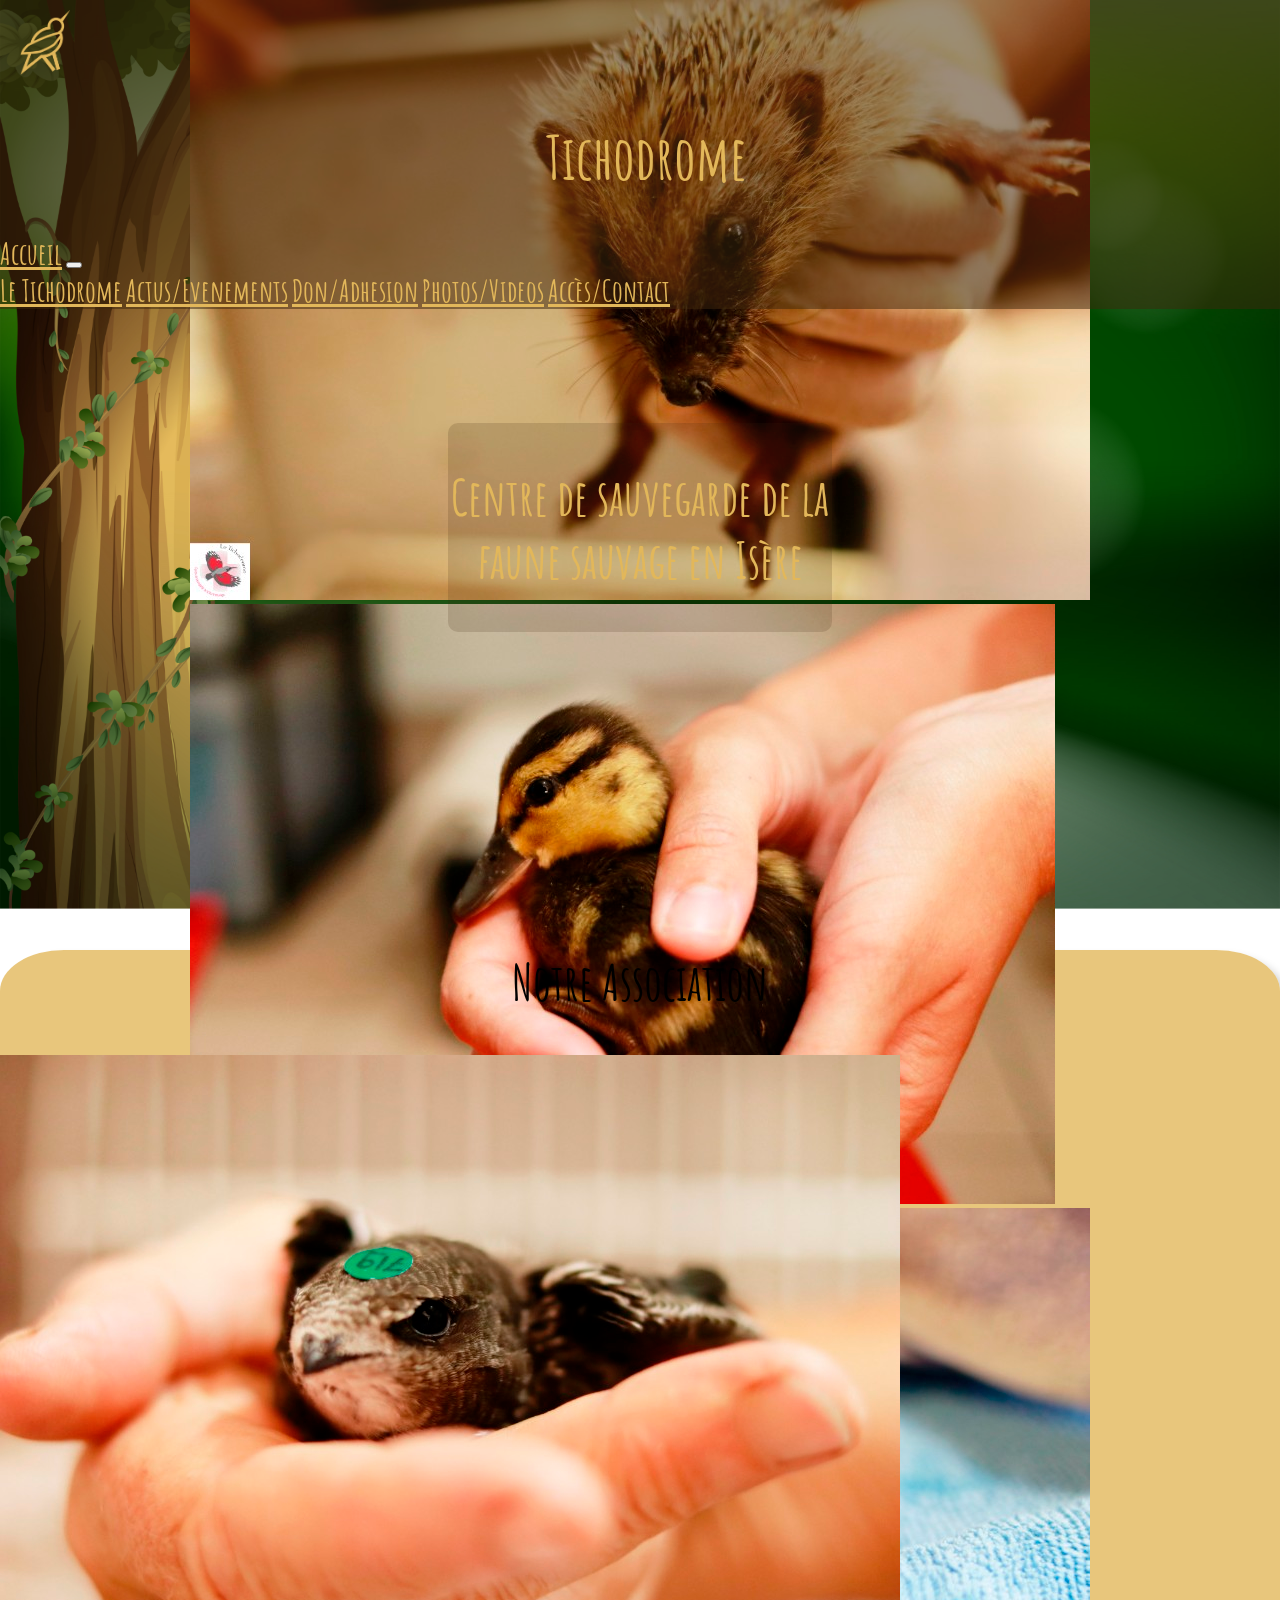
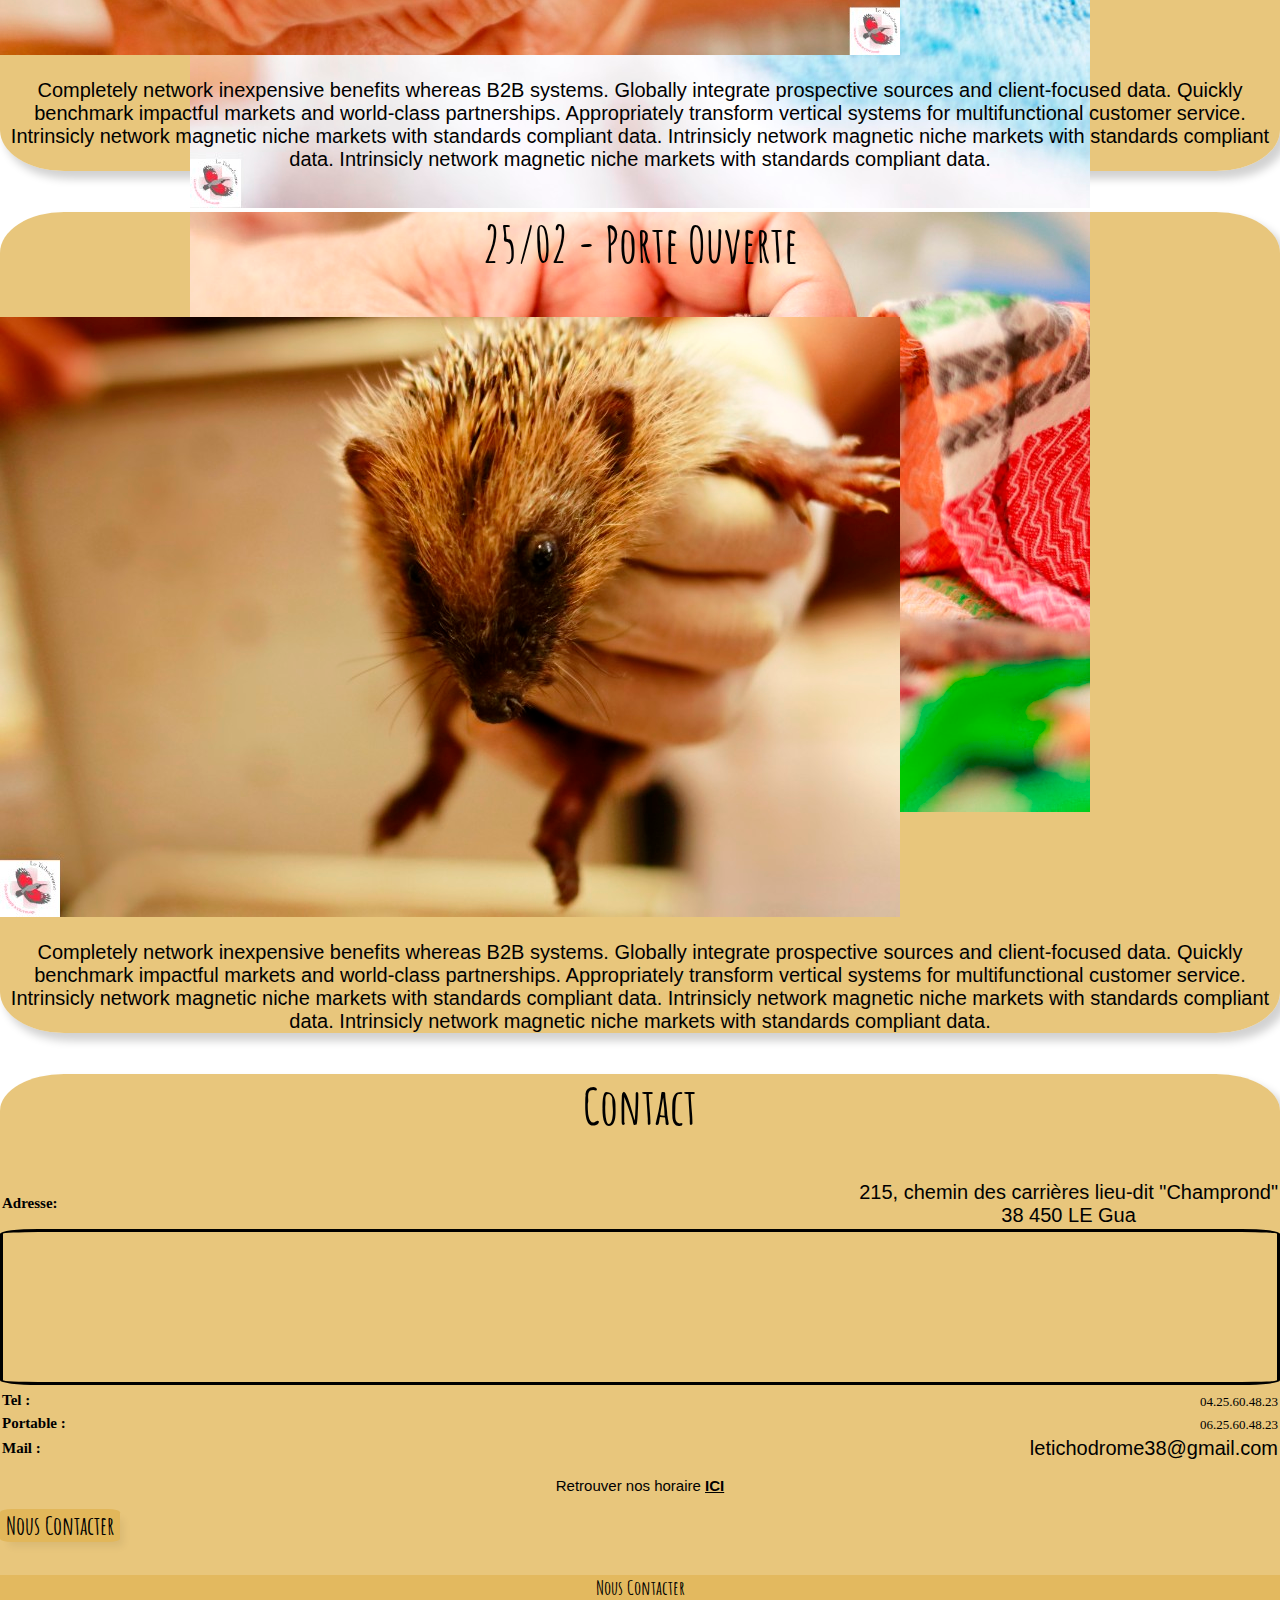
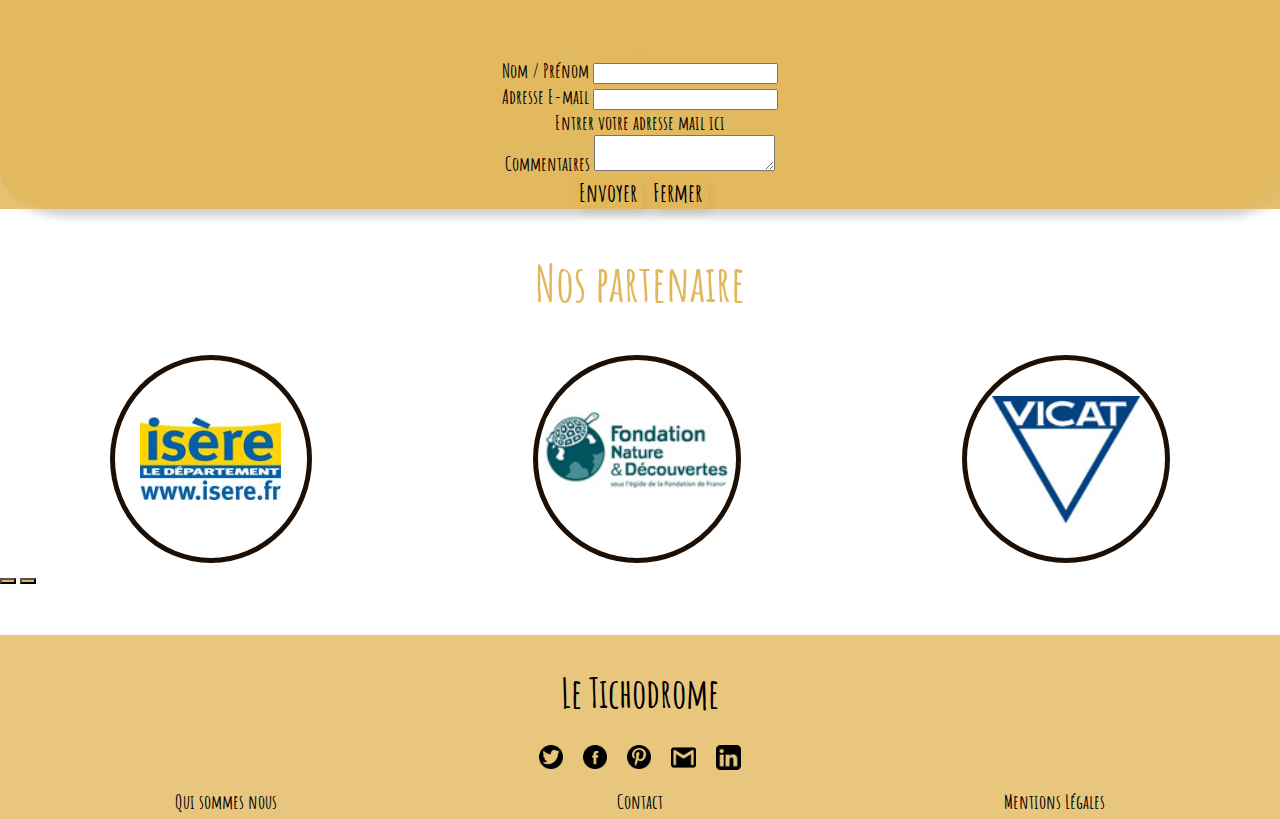
<file: index.html>
<!DOCTYPE html>
<html lang="en">
<head>
    <meta charset="UTF-8">
    <meta name="viewport" content="width=device-width, initial-scale=1.0">
    <meta name="description" content="Association à but non-lucratif visant à receuillir les animaux en détresses."/>
    <meta name="keywords" content="Association, Animaux, Refuge"/>
    <meta name="robots" content="noindex, nofollow"/>
    <title>Tichodrome</title>
    <link href="https://cdn.jsdelivr.net/npm/bootstrap@5.0.0-beta3/dist/css/bootstrap.min.css" rel="stylesheet" integrity="sha384-eOJMYsd53ii+scO/bJGFsiCZc+5NDVN2yr8+0RDqr0Ql0h+rP48ckxlpbzKgwra6" crossorigin="anonymous">
    <link rel="stylesheet" href="./style/style-mobile.css" media="screen and (max-width: 768px)">
    <link rel="stylesheet" href="./style/style.css" media="screen and (min-width: 768px)">
    <link rel="preconnect" href="https://fonts.gstatic.com">
    <link href="https://fonts.googleapis.com/css2?family=Amatic+SC:wght@400;700&display=swap" rel="stylesheet">
</head>

<body class="page-index">
  <div class="container-fluid index no-gutter">
    <header class="row no-gutter">
      <!--Logo à modifier-->
      <div class="logo col-3 col-md-4"><img src="./Images/logo_tichodrome_final.png" class="img-fluid"></div>
      <h1 class="col-6 col-md-4">Tichodrome</h1>
      <div class="dropdown menu col-3">
        <button class="btn menu" type="button" id="dropdownMenuButton1" data-bs-toggle="dropdown" aria-expanded="false">
          <img src="./Images/logo Menu.png" class="img-fluid">
        </button>
        <ul class="dropdown-menu" aria-labelledby="dropdownMenuButton1">
          <li><a class="dropdown-item" href="./index.html">Accueil</a></li>
          <li><a class="dropdown-item" href="#">Le Tichodrome</a></li>
          <li><a class="dropdown-item" href="./event-news.html">Actus/Evenements</a></li>
          <li><a class="dropdown-item" href="#">Don/Adhésion</a></li>
          <li><a class="dropdown-item" href="#">Photos/Videos</a></li>
          <li><a class="dropdown-item" href="#">Accès/Contact</a></li>
        </ul>
      </div>
      <nav class="navbar navbar-expand-md col-md-12">
        <div class="container-fluid ">
          <a class="navbar-brand" href="#">Accueil</a>
          <button class="navbar-toggler" type="button" data-bs-toggle="collapse" data-bs-target="#navbarNavAltMarkup" aria-controls="navbarNavAltMarkup" aria-expanded="false" aria-label="Toggle navigation">
            <span class="navbar-toggler-icon"></span>
          </button>
          <div class="collapse navbar-collapse" id="navbarNavAltMarkup">
            <div class="navbar-nav">
              <a class="nav-link active" aria-current="page" href="#">Le Tichodrome</a>
              <a class="nav-link" href="./event-news.html">Actus/Evenements</a>
              <a class="nav-link" href="#">Don/Adhesion</a>
              <a class="nav-link" href="#">Photos/Videos</a>
              <a class="nav-link" href="#">Accès/Contact</a>
            </div>
          </div>
        </div>
      </nav>
    </header>
    <!--Background Full screen mobile-->
    <div class="accueil row">
    </div>
    <!--Flêche scroll fix-->
    <div class="scroll">
      <img src="./Images/Fleche Scroll.png">
    </div>
    <!--Background carousel full screen web-->
    <div class="message-acceuil">
      <h2>Centre de sauvegarde de la faune sauvage en Isère</h2>
    </div>
    <div id="carouselExampleSlidesOnly" class="carousel-acceuil slide" data-bs-ride="carousel">
      <div class="carousel-inner carousel-acceuil-item">
        <div class="carousel-item active">
          <img src="./Images/photo6.jpg" class="d-block w-100" alt="photo6">
        </div>
        <div class="carousel-item">
          <img src="./Images/photo8.jpg" class="d-block w-100" alt="photo8">
        </div>
        <div class="carousel-item">
          <img src="./Images/photo5.jpg" class="d-block w-100" alt="photo5">
        </div>
        <div class="carousel-item">
          <img src="./Images/photo4.jpg" class="d-block w-100" alt="photo4">
        </div>
      </div>
    </div>
    <!--3 Cards-->
    <div class="background">
      <div class="row justify-content-around">
        <div class="col-sm-2"></div>
        <div class="card margin-index col-sm-4">
          <h2 class="card-title">Notre Association</h2>
          <img class="card-img-top" src="./Images/photo3.jpg" alt="Card Image Cap">
          <div class="card-body">
            <p class="card-text">Completely network inexpensive benefits whereas B2B systems. Globally integrate prospective sources and client-focused data.
              Quickly benchmark impactful markets and world-class partnerships. Appropriately transform vertical systems for multifunctional customer service. Intrinsicly network magnetic niche markets with standards compliant data.
              Intrinsicly network magnetic niche markets with standards compliant data.
              Intrinsicly network magnetic niche markets with standards compliant data.
            </p>
          </div>
        </div>
        <div class="card margin-index card-event col-sm-4">
          <h2 class="card-title">25/02 - Porte Ouverte</h2>
          <img class="card-img-top" src="./Images/photo6.jpg" alt="Card Image Cap">
          <div class="card-body">
            <p class="card-text">Completely network inexpensive benefits whereas B2B systems. Globally integrate prospective sources and client-focused data.
              Quickly benchmark impactful markets and world-class partnerships. Appropriately transform vertical systems for multifunctional customer service. Intrinsicly network magnetic niche markets with standards compliant data.
              Intrinsicly network magnetic niche markets with standards compliant data.
              Intrinsicly network magnetic niche markets with standards compliant data.
            </p>
          </div>
        </div>
      </div>
      <div class="row justify-content-around mt-md-5
      ">
        <div class="col-sm-1"></div>
        <div class="card card-contact margin-index col-sm-3 ">
          <h2 class="card-title contact-title">Contact</h2>
          <div class="card-body">
            <div class="card-text contact">
              <div class="sub-title">Adresse:</div><div class="text-contact">  215, chemin des carrières  lieu-dit   "Champrond" </br>
                38 450 LE Gua</div>  
              </div>            
            <iframe src="https://www.google.com/maps/embed?pb=!1m14!1m8!1m3!1d11278.274423112496!2d5.6469962!3d45.0336821!3m2!1i1024!2i768!4f13.1!3m3!1m2!1s0x0%3A0xd1269da6f470bbdb!2sLe%20Tichodrome!5e0!3m2!1sfr!2sfr!4v1616066193995!5m2!1sfr!2sfr" class="responsive-iframe" loading="lazy"></iframe>
            <div class="card-text contact">
              <div class="sub-title">Tel :</div><div class="text-tel">  04.25.60.48.23</div>
            </div>    
            <div class="card-text contact">
              <div class="sub-title">Portable :</div><div class="text-tel">  06.25.60.48.23</div>
            </div>    
            <div class="card-text contact">
              <div class="sub-title">Mail :</div><div class="text-contact">  letichodrome38@gmail.com</div>
            </div>   
            <p class="horaire">Retrouver nos horaire <a href="">ICI</a></p> 
            <!-- Button trigger modal -->
            <button type="button"data-bs-toggle="modal" data-bs-target="#exampleModal">
              Nous Contacter</button>
            <!-- Modal -->
            <div class="modal fade" id="exampleModal" tabindex="-1" aria-labelledby="exampleModalLabel" aria-hidden="true">
              <div class="modal-dialog">
                <div class="modal-content">
                  <div class="modal-header">
                    <h5 class="modal-title" id="exampleModalLabel">Nous Contacter</h5>
                    <button type="button" class="btn-close" data-bs-dismiss="modal" aria-label="Close"></button>
                  </div>
                  <div class="modal-body">
                    <form>
                      <div class="mb-3">
                        <label for="InputName" class="form-label">Nom / Prénom</label>
                        <input type="name" class="form-control" id="Inputname">
                      </div>  
                      <div class="mb-3">
                        <label for="InputEmail1" class="form-label">Adresse E-mail</label>
                        <input type="email" class="form-control" id="InputEmail1" aria-describedby="emailHelp">
                        <div id="emailHelp" class="form-text">Entrer votre adresse mail ici</div>
                      </div>              
                      <div class="mb-3">
                        <label for="Commentaire" class="form-label">Commentaires</label>
                        <textarea class="form-control" aria-label="Commentaire"></textarea>
                      </div>                 
                  </div>
                  <div class="modal-footer">
                    <button type="submit">Envoyer</button>
                    <button type="button" data-bs-dismiss="modal">Fermer</button>
                  </div>
                  </form>
                </div>
              </div>
            </div>
          </div>
        </div>
        <!--Carousel-->
        <div class="partenaire col-sm-5">
          <h2>Nos partenaire</h2>
          <div id="carouselExampleControls" class="carousel slide" data-bs-ride="carousel">
            <div class="carousel-inner carousel-partenaire">
              <div class="carousel-item active">
                <img src="./Images/Ellipse Transisère.png" class="d-block w-50" alt="transis">
              </div>
              <div class="carousel-item">
                <img src="./Images/Nature.png" class="d-block w-50" alt="nature">
              </div>
              <div class="carousel-item">
                <img src="./Images/Vicat.png" class="d-block w-50" alt="vicat">
              </div>
            </div>
            <button class="carousel-control-prev" type="button" data-bs-target="#carouselExampleControls"  data-bs-slide="prev">
            </button>
            <button class="carousel-control-next" type="button" data-bs-target="#carouselExampleControls"  data-bs-slide="next">
            </button>
          </div>
        </div>
      </div> 
  </div> 
    <footer>
      <h1>Le Tichodrome</h1>
      <div class="reseau">
        <img src="./Images/Logo Réseaux sociaux.png">
      </div>
      <div class="links">
        <a>Qui sommes nous</a>
        <a>Contact</a>
        <a>Mentions Légales</a>
      </div>
    </footer>
  </div>

  <script src="https://cdn.jsdelivr.net/npm/@popperjs/core@2.9.1/dist/umd/popper.min.js" integrity="sha384-SR1sx49pcuLnqZUnnPwx6FCym0wLsk5JZuNx2bPPENzswTNFaQU1RDvt3wT4gWFG" crossorigin="anonymous"></script>
  <script src="https://cdn.jsdelivr.net/npm/bootstrap@5.0.0-beta3/dist/js/bootstrap.min.js" integrity="sha384-j0CNLUeiqtyaRmlzUHCPZ+Gy5fQu0dQ6eZ/xAww941Ai1SxSY+0EQqNXNE6DZiVc" crossorigin="anonymous"></script>

</body>
</html>
</file>
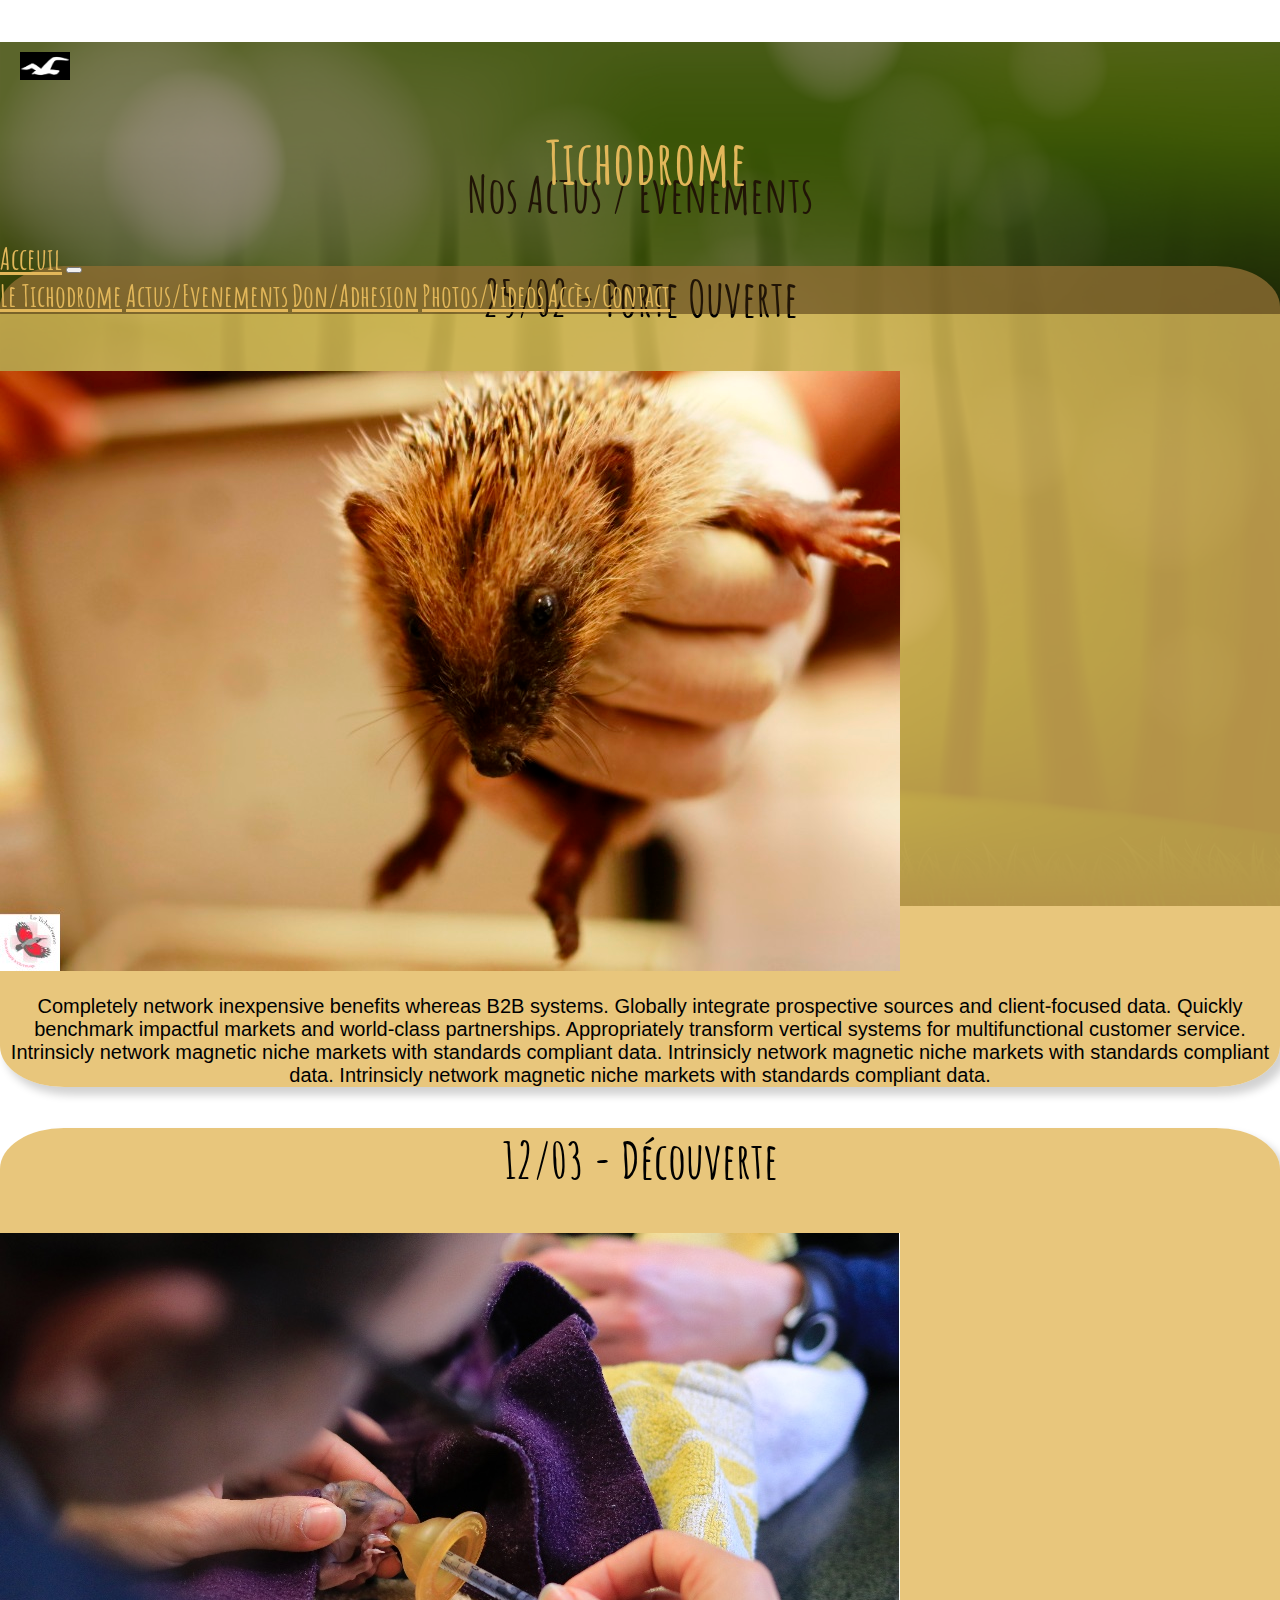
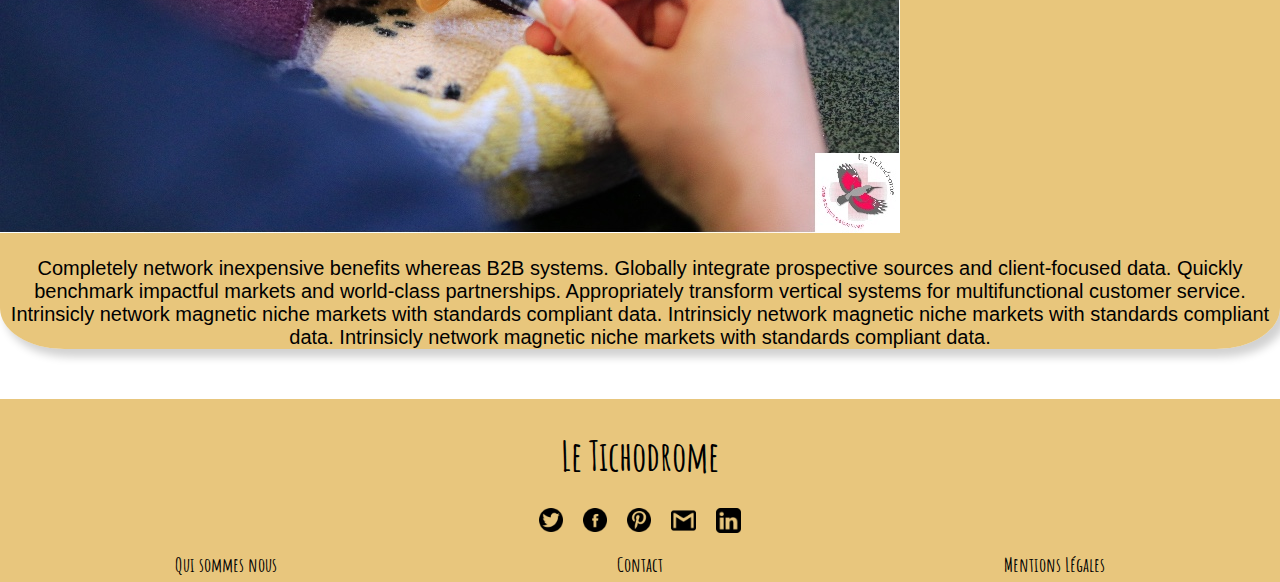
<file: event-news.html>
<!DOCTYPE html>
<html lang="en">
<head>
    <meta charset="UTF-8">
    <meta name="viewport" content="width=device-width, initial-scale=1.0">
    <title>Event / News - Tichodrome</title>
    <link href="https://cdn.jsdelivr.net/npm/bootstrap@5.0.0-beta3/dist/css/bootstrap.min.css" rel="stylesheet" integrity="sha384-eOJMYsd53ii+scO/bJGFsiCZc+5NDVN2yr8+0RDqr0Ql0h+rP48ckxlpbzKgwra6" crossorigin="anonymous">
    <link rel="stylesheet" href="./style/style-mobile.css" media="screen and (max-width: 450px)">
    <link rel="stylesheet" href="./style/style.css" media="screen and (min-width: 450px)">
    <link rel="preconnect" href="https://fonts.gstatic.com">
    <link href="https://fonts.googleapis.com/css2?family=Amatic+SC:wght@400;700&display=swap" rel="stylesheet">

</head>
<body>
  <div class="container-fluid event">
    <header class="row no-gutter">
      <!--Logo à modifier-->
      <div class="logo col-3 col-sm-2"><img src="./Images/logo-temp.png" class="img-fluid"></div>
      <h1 class="col-6 col-sm-4">Tichodrome</h1>
      <div class="dropdown menu col-3">
        <button class="btn menu" type="button" id="dropdownMenuButton1" data-bs-toggle="dropdown" aria-expanded="false">
          <img src="./Images/logo Menu.png" class="img-fluid">
        </button>
        <ul class="dropdown-menu" aria-labelledby="dropdownMenuButton1">
          <li><a class="dropdown-item" href="./index.html">Accueil</a></li>
          <li><a class="dropdown-item" href="#">Le Tichodrome</a></li>
          <li><a class="dropdown-item" href="./event-news.html">Actus/Evenements</a></li>
          <li><a class="dropdown-item" href="#">Don/Adhésion</a></li>
          <li><a class="dropdown-item" href="#">Photos/Videos</a></li>
          <li><a class="dropdown-item" href="#">Accès/Contact</a></li>
        </ul>
      </div>
      <nav class="navbar navbar-expand-md col-sm-6">
        <div class="container-fluid">
          <a class="navbar-brand" href="./index.html">Acceuil</a>
          <button class="navbar-toggler" type="button" data-bs-toggle="collapse" data-bs-target="#navbarNavAltMarkup" aria-controls="navbarNavAltMarkup" aria-expanded="false" aria-label="Toggle navigation">
            <span class="navbar-toggler-icon"></span>
          </button>
          <div class="collapse navbar-collapse" id="navbarNavAltMarkup">
            <div class="navbar-nav">
              <a class="nav-link active" aria-current="page" href="#">Le Tichodrome</a>
              <a class="nav-link" href="./event-news.html">Actus/Evenements</a>
              <a class="nav-link" href="#">Don/Adhesion</a>
              <a class="nav-link" href="#">Photos/Videos</a>
              <a class="nav-link" href="#">Accès/Contact</a>
            </div>
          </div>
        </div>
      </nav>
    </header>
    <div class="scroll">
      <img src="./Images/Fleche Scroll.png">
    </div>
    <h2 class="actu">Nos Actus / Evenements</h2>
    <div class="row justify-content-around">
      <div class="card margin-event col-sm-3">
        <h2 class="card-title">25/02 - Porte Ouverte</h2>
        <img class="card-img-top" src="./Images/photo6.jpg" alt="Card Image Cap">
        <div class="card-body">
          <p class="card-text">Completely network inexpensive benefits whereas B2B systems. Globally integrate prospective sources and client-focused data.
            Quickly benchmark impactful markets and world-class partnerships. Appropriately transform vertical systems for multifunctional customer service. Intrinsicly network magnetic niche markets with standards compliant data.
            Intrinsicly network magnetic niche markets with standards compliant data.
            Intrinsicly network magnetic niche markets with standards compliant data.
          </p>
        </div>
      </div> 
      <div class="card margin-event col-sm-3">
        <h2 class="card-title">12/03 - Découverte</h2>
        <img class="card-img-top" src="./Images/photo10.jpg" alt="Card Image Cap">
        <div class="card-body">
          <p class="card-text">Completely network inexpensive benefits whereas B2B systems. Globally integrate prospective sources and client-focused data.
            Quickly benchmark impactful markets and world-class partnerships. Appropriately transform vertical systems for multifunctional customer service. Intrinsicly network magnetic niche markets with standards compliant data.
            Intrinsicly network magnetic niche markets with standards compliant data.
            Intrinsicly network magnetic niche markets with standards compliant data.
          </p>
        </div>
      </div>
    </div> 
    <footer>
      <h1>Le Tichodrome</h1>
      <div class="reseau">
        <img src="./Images/Logo Réseaux sociaux.png">
      </div>
      <div class="links">
        <a>Qui sommes nous</a>
        <a>Contact</a>
        <a>Mentions Légales</a>
      </div>
    </footer>
  </div>

  <script src="https://cdn.jsdelivr.net/npm/@popperjs/core@2.9.1/dist/umd/popper.min.js" integrity="sha384-SR1sx49pcuLnqZUnnPwx6FCym0wLsk5JZuNx2bPPENzswTNFaQU1RDvt3wT4gWFG" crossorigin="anonymous"></script>
  <script src="https://cdn.jsdelivr.net/npm/bootstrap@5.0.0-beta3/dist/js/bootstrap.min.js" integrity="sha384-j0CNLUeiqtyaRmlzUHCPZ+Gy5fQu0dQ6eZ/xAww941Ai1SxSY+0EQqNXNE6DZiVc" crossorigin="anonymous"></script>

</body>
</html>
</file>
<file: style/style-mobile.css>
* {
    box-sizing: border-box;
}
html, body {
    margin: 0;
    padding: 0;
}
.navbar, .carousel-acceuil, .message-acceuil {
    display: none;
}

/* Textes */
h1, h2, button {
    font-family: 'Amatic SC', cursive;
    font-weight: bold;
}
h1 {
    font-size: 40px;
    top: -10px;
}
h2 {
    font-size: 30px;
    text-align: center;
    text-decoration: underline;
}
.form-label, .modal-title {
    font-size: 20px;
}
p, .text-contact  {
    font-family: arimo, sans-serif;
    font-size: 12px; 
    text-align: center;
}
.sub-title {
    font-size: 15px;
    text-align: left;
    font-weight: bold;
}
.text-tel {
    font-size: 13px;
    margin-top: 3px;
}
.horaire {
    font-size: 15px;
    text-align: center;
}
a {
    color: black;
    font-weight: bold;
}
.partenaire h2 {
    margin: auto;
    color: #E2B75A;
    font-size: 30px;
}
.links {
    display: flex;
    justify-content: space-between;
    font-size: 20px; 
    font-family: 'Amatic SC', cursive;
    font-weight: bold;
    margin-top: 15px;
}

/* Background */
.index {
    background-image: url(../Images/Background\ Mobile.png);
    background-position: center;
    background-repeat: no-repeat;
    background-attachment: fixed;
    background-size: cover;
}
.event {
    background-image: url(../Images/background-2-mobile.png);
    background-position: center;
    background-repeat: no-repeat;
    background-attachment: fixed;
    background-size: cover;
}
.accueil {
    background-image: url('../Images/photoaccueilmobile.jpg');
    background-position: 60% 80%;    
    height: 100vh; 
    background-size: cover;
    background-repeat: no-repeat;
}

/* Images */
.menu img {
    height: 30px; 
}
.scroll img {
    position: fixed;
    top: 92vh;
    margin-left: 38vw;
}
.card-img-top {
    margin: auto;
    border-radius: 10%;
}
header img {
    width: 40px;
}

/* Composants */
.row {
    width: 100vw;
}
header {
    padding-top: 20px;
    background-color: #04040400;
    color: #E2B75A;
    position: fixed; 
    z-index: 1;
}
.dropdown-menu, .modal {  
    background-color: #e2b75adc;
    font-family: 'Amatic SC', cursive;
    text-align: center;
    font-weight: bolder;
    font-size: 20px;
}
.card {
    background-color: #e2b75acb;
    width: 80vw;
    margin: auto;
    position: relative;
    border-radius: 10%;
    margin-bottom: 100px;
}
.contact {
    display: flex;
    align-items: center;
    flex-wrap: nowrap;
    justify-content: space-between;
    padding: 2px;
}
.responsive-iframe {
    position: relative;
    top: 0;
    left: 0;
    bottom: 0;
    right: 0;
    width: 100%;
    height: 60%;
    margin: auto;
    border: solid;
    border-radius: 5%;
    text-align: center;
}
footer {
    position: relative;
    background: #E2B75A;
    text-align: center;
    padding: 5px;
}

/* Marges */
.margin-event {
    margin-top: 40px;
}
.card-title {
    margin-top: 15px;
}
.card-contact {
    margin-bottom: 30px;
}
.carousel-inner img {
    margin: auto;
}

/* Bouttons */
.card button {
    margin-left: 20%;
}
button {
    color: black;
    text-align: center;
    background-color: #E2B75A;
    border: none;
    border-radius: 10%;
    font-size: 25px;
}

/* Carousel */
.carousel {
    margin-top: 50px;
    margin-bottom: 50px;
    display: flex;
    justify-content: center;
}
.carousel-control-prev  {
    background-color: #e2b75a00;
    background-image: url(../Images/Fleche\ Scroll\ left.png);
    background-repeat: no-repeat;
    background-position: center;
}
.carousel-control-next  {
    background-color: #e2b75a00;
    background-image: url(../Images/Fleche\ Scroll\ right.png);
    background-repeat: no-repeat;
    background-position: center;
}

/* Autres */
.actu {
    padding-top: 80px;
    color: #E2B75A;
}
</file>
<file: style/style.css>
* {
    box-sizing: border-box;
}
html, body {
    margin: 0;
    padding: 0;
}
.no-gutter {
    padding-right:0;
    padding-left:0;
}
.dropdown, .scroll {
    display: none;
}

/*Background*/
.page-index {
    background-image: url(../Images/background-web-index.png);
    background-position: center;
    background-repeat: no-repeat;
    background-attachment: fixed;
    background-size: cover;
}
.event {
    background-image: url(../Images/background-event-web.jpg);
    background-position: center;
    background-repeat: no-repeat;
    background-attachment: fixed;
    background-size: cover;
}
/*font style*/
h1 {
    font-size: 40px;
    top: -10px;
}
h2 {
    font-size: 50px;
    text-align: center;
}
.form-label, .modal-title {
    font-size: 20px;
}
p, .text-contact  {
    font-family: arimo, sans-serif;
    font-size: 20px; 
    text-align: center;
}
.sub-title {
    font-size: 15px;
    text-align: left;
    font-weight: bold;
}
.text-tel {
    font-size: 13px;
    margin-top: 3px;
}
.horaire {
    font-size: 15px;
    text-align: center;
}
a {
    color: black;
    font-weight: bold;
}
h1, h2, button {
    font-family: 'Amatic SC', cursive;
    font-weight: bold;
}
header h1 {
    font-family: 'Amatic SC', cursive;    
    text-align: center;
    font-size: 60px;
    color: #E2B75A;
}
header h2 {
    font-family: 'Amatic SC', cursive;
    color: #E2B75A;
    font-size: 40px;   
}
.navbar a {
    color: #E2B75A;
    font-family: 'Amatic SC', cursive;
    font-size: 30px;   
}
.partenaire h2 {
    color: #E2B75A;
    text-align: center;
}

header {
    background: #3f260b83;
    position: fixed;
    width: 101%;
    z-index: 1;
}

/*Images*/
header img {
    margin-top: 10px;
    margin-left: 20px;
    width: 50px;
}


/* Carousel */
.carousel-acceuil {
    margin-bottom: 50px;
    display: flex;
    justify-content: center;
}
.carousel-control-prev  {
    background-color: #e2b75a00;
    background-image: url(../Images/Fleche\ Scroll\ left.png);
    background-repeat: no-repeat;
    background-position: center;
}
.carousel-control-next  {
    background-color: #e2b75a00;
    background-image: url(../Images/Fleche\ Scroll\ right.png);
    background-repeat: no-repeat;
    background-position: center;
}
.carousel-acceuil-item {
    height: 100vh;
}
.carousel-partenaire {
    display: flex;
    height: 100%;
    justify-content: space-around;
}

/*Composants*/
.message-acceuil {
    position: absolute;
    z-index: 1;
    margin-top: 47vh;
    margin-left: 35%;                                                                                      vw;
    width: 30%;
    background: #3f260b2a;
    text-align: center;
    border-radius: 10px;
    color: #E2B75A;
}
footer {
    position: relative;
    background: #e2b75ac9;
    text-align: center;
    padding: 5px;
    margin-top: 50px;
    color: black;
}
.links {
    display: flex;
    justify-content: space-around;
    font-size: 20px; 
    font-family: 'Amatic SC', cursive;
    font-weight: bold;
    margin-top: 15px;
}
.card {
    background-color: #e2b75acb;
    border-radius: 5%;
    box-shadow: 6px 7px 9px 1px rgba(0,0,0,0.18);
    -webkit-box-shadow: 6px 7px 9px 1px rgba(0,0,0,0.18);
    -moz-box-shadow: 6px 7px 9px 1px rgba(0,0,0,0.18);
}
.contact {
    display: flex;
    align-items: center;
    flex-wrap: nowrap;
    justify-content: space-between;
    padding: 2px;
}
.responsive-iframe {
    position: relative;
    top: 0;
    left: 0;
    bottom: 0;
    right: 0;
    width: 100%;
    height: 40%;
    margin: auto;
    border: solid;
    border-radius: 3%;
    text-align: center;
}
.dropdown-menu, .modal {
    background-color: #e2b75adc;
    font-family: 'Amatic SC', cursive;
    text-align: center;
    font-weight: bolder;
    font-size: 20px;
}
.card button {
    color: black;
    text-align: center;
    background-color: #E2B75A;
    border: none;
    border-radius: 10%;
    font-size: 25px;
    box-shadow: 6px 7px 9px -3px rgba(0,0,0,0.07);
    -webkit-box-shadow: 6px 7px 9px -3px rgba(0,0,0,0.07);
    -moz-box-shadow: 6px 7px 9px -3px rgba(0,0,0,0.07);
}

/*Autres*/
.actu {
    padding-top: 120px;
}
.row {
    --bs-gutter-x: 0rem;
}
</file>
